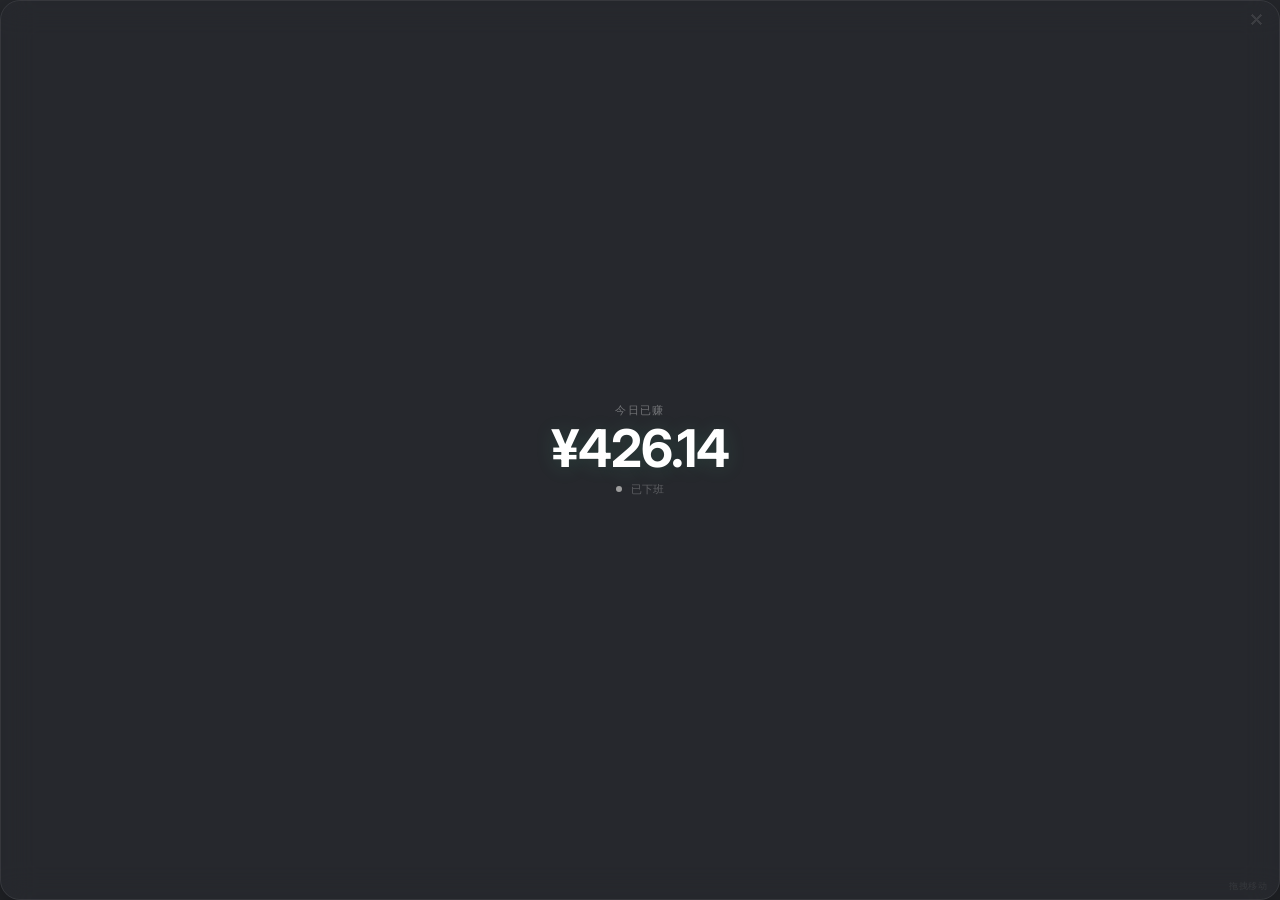
<file: float.html>
<!DOCTYPE html>
<html lang="zh-CN">
<head>
    <script src="shared/storage.js"></script>
    <script src="shared/toast.js"></script>
    <meta charset="UTF-8">
    <meta name="viewport" content="width=device-width, initial-scale=1.0, maximum-scale=1.0, user-scalable=no">
    <title>时值悬浮窗</title>
    <link href="https://fonts.googleapis.com/css2?family=Inter:wght@400;600;700&display=swap" rel="stylesheet">
    <style>
        * {
            margin: 0;
            padding: 0;
            box-sizing: border-box;
        }
        body {
            background: rgba(20, 22, 28, 0.92);
            backdrop-filter: blur(16px);
            -webkit-backdrop-filter: blur(16px);
            width: 100vw;
            height: 100vh;
            display: flex;
            align-items: center;
            justify-content: center;
            font-family: 'Inter', system-ui, -apple-system, sans-serif;
            user-select: none;
            overflow: hidden;
            border-radius: 20px;
            border: 1px solid rgba(255, 255, 255, 0.08);
            box-shadow: 0 20px 60px rgba(0, 0, 0, 0.6);
        }

        .container {
            text-align: center;
            padding: 8px 16px;
            width: 100%;
        }

        .label {
            font-size: 11px;
            font-weight: 500;
            color: rgba(255, 255, 255, 0.35);
            text-transform: uppercase;
            letter-spacing: 0.12em;
            margin-bottom: 2px;
        }

        .amount {
            font-size: 52px;
            font-weight: 700;
            color: #ffffff;
            letter-spacing: -0.02em;
            line-height: 1.1;
            text-shadow: 0 2px 20px rgba(78, 222, 163, 0.15);
            transition: transform 0.1s ease;
        }
        /* 🆕 跳动幅度加大：从 1.02 → 1.10，并且增加颜色变化 */
        .amount.pulse {
            animation: big-pop 0.4s cubic-bezier(0.16, 1, 0.3, 1);
        }

        @keyframes big-pop {
            0% {
                transform: scale(1);
                color: #ffffff;
            }
            30% {
                transform: scale(1.10);
                color: #6ffbbe;
            }
            60% {
                transform: scale(0.97);
                color: #ffffff;
            }
            100% {
                transform: scale(1);
                color: #ffffff;
            }
        }

        .status {
            font-size: 11px;
            color: rgba(255, 255, 255, 0.25);
            margin-top: 4px;
            font-weight: 400;
            letter-spacing: 0.02em;
        }
        .status .dot {
            display: inline-block;
            width: 6px;
            height: 6px;
            border-radius: 50%;
            margin-right: 6px;
            vertical-align: middle;
            position: relative;
            top: -1px;
        }
        .dot.working { background: #4edea3; box-shadow: 0 0 12px rgba(78, 222, 163, 0.5); }
        .dot.off { background: #9e9e9e; }
        .dot.waiting { background: #ffb74d; box-shadow: 0 0 12px rgba(255, 183, 77, 0.4); }

        .drag-hint {
            position: absolute;
            bottom: 6px;
            right: 12px;
            font-size: 9px;
            color: rgba(255, 255, 255, 0.08);
            letter-spacing: 0.05em;
            pointer-events: none;
        }

        .close-btn {
            position: absolute;
            top: 8px;
            right: 10px;
            background: transparent;
            border: none;
            color: rgba(255, 255, 255, 0.1);
            font-size: 16px;
            cursor: pointer;
            transition: color 0.2s ease;
            padding: 4px;
            line-height: 1;
        }
        .close-btn:hover {
            color: rgba(255, 255, 255, 0.6);
        }
    </style>
</head>
<body>

    <button class="close-btn" onclick="window.close()" title="关闭悬浮窗">✕</button>

    <div class="container">
        <div class="label">今日已赚</div>
        <div class="amount" id="float-amount">¥0.00</div>
        <div class="status" id="float-status">
            <span class="dot working" id="status-dot"></span>
            <span id="status-text">实时增长中</span>
        </div>
    </div>

    <div class="drag-hint">拖拽移动</div>

    <script>
        document.addEventListener('DOMContentLoaded', function() {

            // ============================================================
            // 1. 核心计算逻辑（与 wage.html 保持一致）
            // ============================================================
            function getData() {
                return TV.storage.get('timeValueData', null);
            }

            function parseTime(str) {
                const parts = str.split(':').map(Number);
                return parts[0] * 3600 + parts[1] * 60;
            }

            function getTodayEarnings() {
                const data = getData();

                const salary = data?.monthlySalary || 10000;
                const workDays = data?.workDays || 22;
                const workHoursPerDay = data?.workHoursPerDay || 8;
                const hourlyWage = salary / (workDays * workHoursPerDay);
                const secondWage = hourlyWage / 3600;

                const workStart = data?.workStart || '09:00';
                const workEnd = data?.workEnd || '18:00';
                const lunchBreak = data?.lunchBreak || 1.5;

                const startSec = parseTime(workStart);
                const endSec = parseTime(workEnd);
                const lunchSec = lunchBreak * 3600;
                const totalWorkSec = endSec - startSec - lunchSec;

                const now = new Date();
                const currentSec = now.getHours() * 3600 + now.getMinutes() * 60 + now.getSeconds();

                let workedSec = 0;

                if (currentSec <= startSec) {
                    workedSec = 0;
                } else if (currentSec >= endSec) {
                    workedSec = totalWorkSec;
                } else {
                    workedSec = currentSec - startSec;
                    const midpoint = startSec + (endSec - startSec) / 2;
                    if (currentSec > midpoint) {
                        workedSec -= lunchSec;
                    }
                }

                workedSec = Math.max(0, Math.min(workedSec, totalWorkSec));
                return workedSec * secondWage;
            }

            // ============================================================
            // 2. 获取状态
            // ============================================================
            function getStatus() {
                const data = getData();
                const workStart = data?.workStart || '09:00';
                const workEnd = data?.workEnd || '18:00';
                const startSec = parseTime(workStart);
                const endSec = parseTime(workEnd);

                const now = new Date();
                const currentSec = now.getHours() * 3600 + now.getMinutes() * 60 + now.getSeconds();

                if (currentSec < startSec) return { label: '等待开工', dot: 'waiting' };
                if (currentSec >= endSec) return { label: '已下班', dot: 'off' };
                return { label: '实时增长中', dot: 'working' };
            }

            // ============================================================
            // 3. 更新 UI
            // ============================================================
            const amountEl = document.getElementById('float-amount');
            const statusText = document.getElementById('status-text');
            const statusDot = document.getElementById('status-dot');

            let lastAmount = -1;

            function update() {
                const earned = getTodayEarnings();
                const status = getStatus();

                // 🆕 阈值调低，让跳动更频繁（只要变化超过 0.001 元就触发）
                if (Math.abs(earned - lastAmount) > 0.001) {
                    amountEl.classList.remove('pulse');
                    void amountEl.offsetWidth; // 强制重绘
                    amountEl.classList.add('pulse');
                    lastAmount = earned;
                }

                amountEl.textContent = '¥' + earned.toFixed(2);

                statusText.textContent = status.label;
                statusDot.className = 'dot ' + status.dot;
            }

            // 首次更新
            update();

            // 🆕 更新频率加快：每 500ms 刷新一次（原 1000ms），跳动更密集
            setInterval(update, 500);

            window.addEventListener('storage', function(e) {
                if (e.key === 'timeValueData') {
                    update();
                }
            });

        });
    </script>
</body>
</html>
</file>
